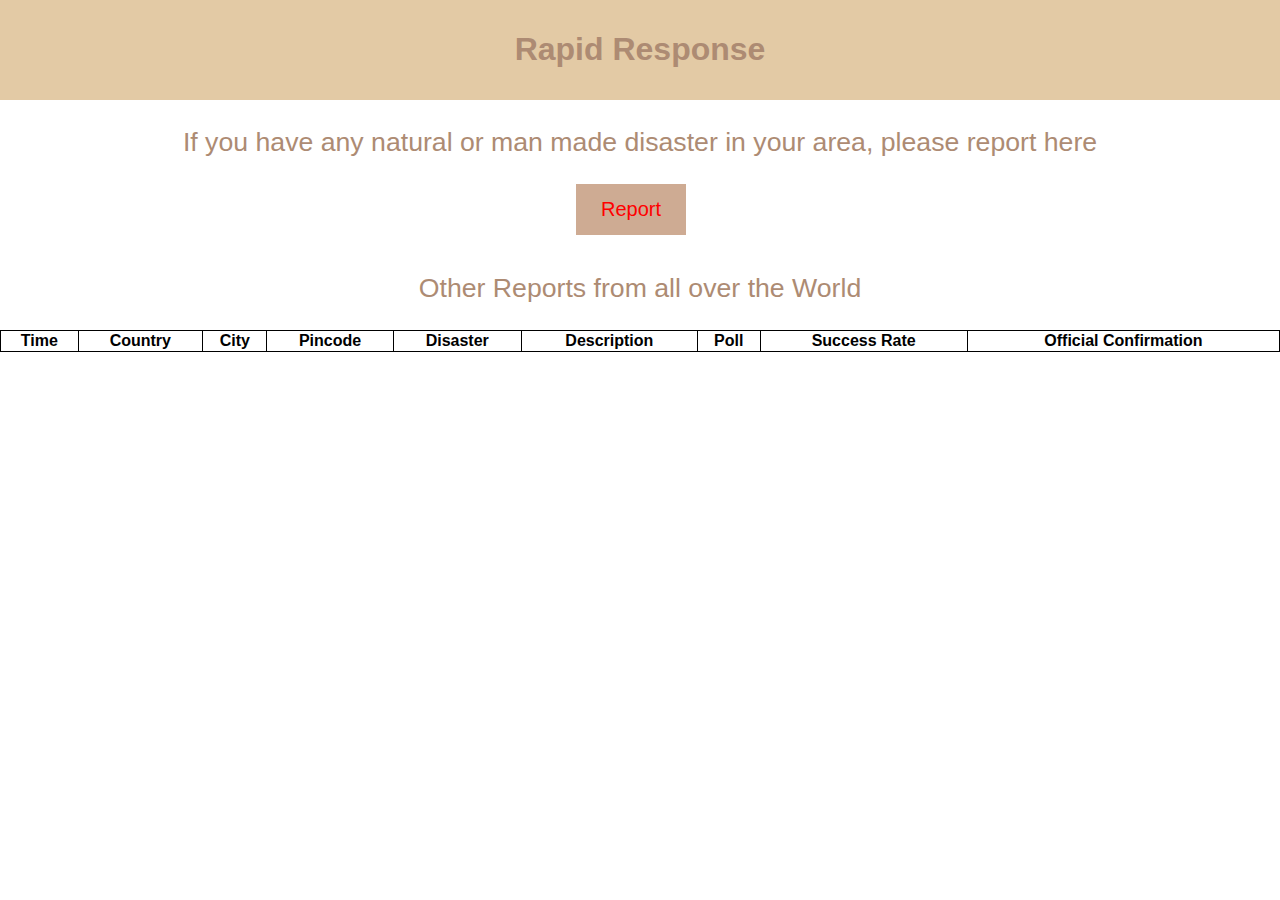
<file: index.html>
<!DOCTYPE html>
<html lang="en">
<head>
    <meta charset="UTF-8">
    <meta http-equiv="X-UA-Compatible" content="IE=edge">
    <meta name="viewport" content="width=device-width, initial-scale=1.0">
    <title>Rapid Response</title>
    <link rel="stylesheet" href="./style.css">
</head>
<body>
    <header>
        <h1>Rapid Response</h1>
    </header>
    <p class="line1">If you have any natural or man made disaster in your area, please report here</p>
    <div class="container">
        <div class="vertical-center">
            <a href="reportform.html" class="btn" target="_blank">Report</a>
        </div>
    </div>
    
    <p class="line2">Other Reports from all over the World</p>
    <table>
        <tr>
            <th>Time</th>
            <th>Country</th>
            <th>City</th>
            <th>Pincode</th>
            <th>Disaster</th>
            <th>Description</th>
            <th>Poll</th>
            <th>Success Rate</th>
            <th>Official Confirmation</th>
        </tr>
    </table>

</body>
</html>
</file>
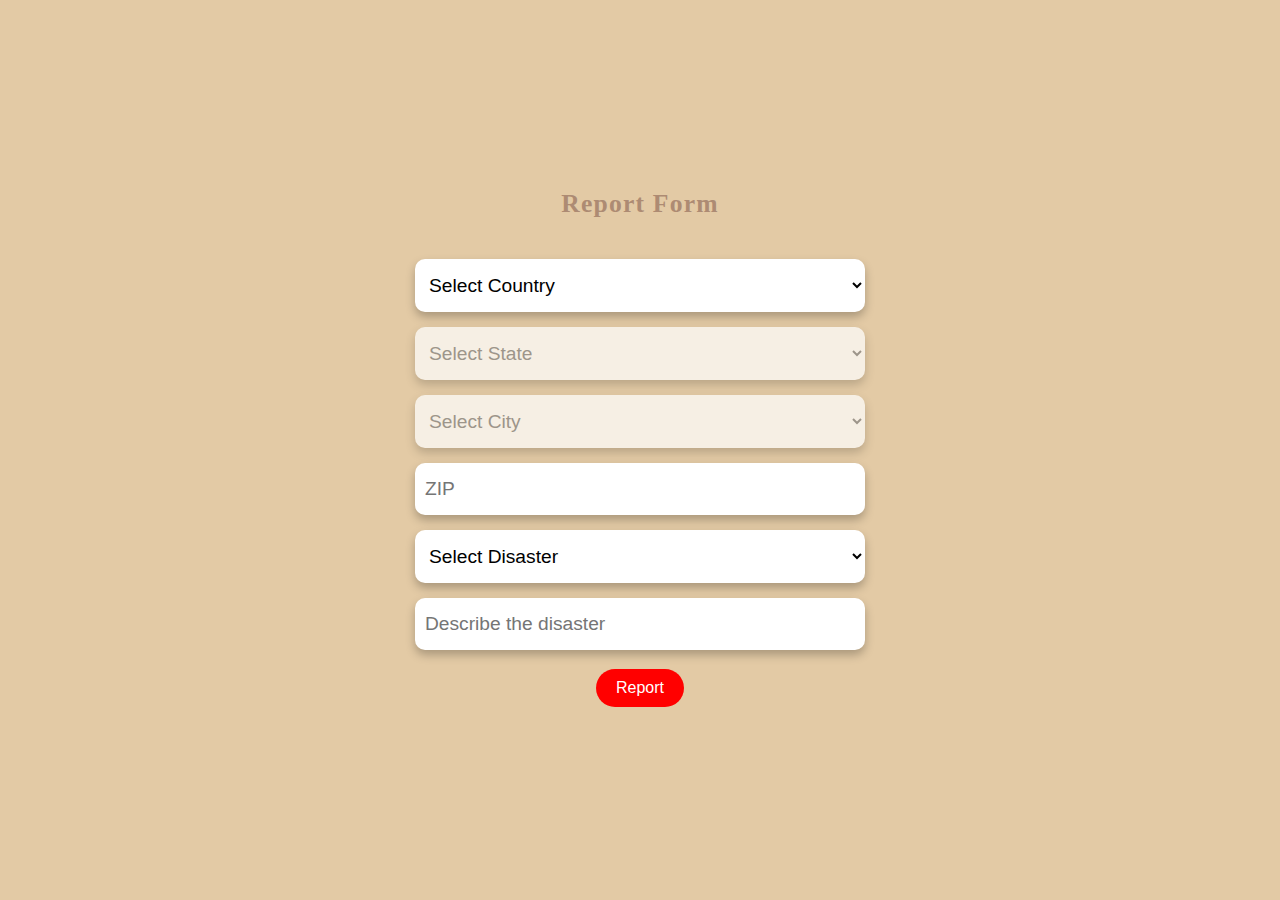
<file: reportform.html>
<!DOCTYPE html>
<html lang="en">
<head>
    <meta charset="UTF-8">
    <meta http-equiv="X-UA-Compatible" content="IE=edge">
    <meta name="viewport" content="width=device-width, initial-scale=1.0">
    <title>Report Form</title>
    <link rel="stylesheet" href="registerform.css">
    <script src="script.js"></script>
</head>
<body>
    <div class="container">
        <h2>Report Form</h2>

        <form action="#">
            <select name="" id="country">
                <option value="">Select Country</option>
            </select>
            <select name="" id="state">
                <option value="">Select State</option>
            </select>
            <select name="" id="city">
                <option value="">Select City</option>
            </select>
            <input type="text" class="underline-input" placeholder="ZIP">
                <select name="" id="disaster">
                    <option value="">Select Disaster</option>
                </select>
                <input type="text" class="underline-input" placeholder="Describe the disaster">
                <button type="submit" class="submit-button">Report</button>
        </form>

    </div>
    
</body>
</html>
</file>
<file: style.css>
body {
    /*font-family: Arial, sans-serif;*/
    font-family: 'Lato', sans-serif;
    margin: 0;
    padding: 0;
}

header {
    background-color: #E3CAA5;
    padding: 10px;
    text-align: center;
    margin:auto;
    color: #AD8B73;
}

.line1{
    text-align: center;
    font-size: 20pt;
    color: #AD8B73;
}

.container{
    position: relative;
}

.vertical-center{
    position: absolute;
    top: 50%;
    left:45%;
}

.btn{
    background-color: #CEAB93;
    color: #FF0000;
    display: inline-block;
    text-align: center;
    text-decoration: none;
    padding: 14px 25px;
    font-size: 20px;
}

.line2{
    text-align: center;
    font-size: 20pt;
    position: relative;
    margin-top: 115px;
    color: #AD8B73;
}

table{
    border-collapse: collapse;
    width: 100%;
}

td, th{
    border: 1px solid black;
    text-align: center;

}
</file>
<file: registerform.css>
*{
  margin: 0;
  padding: 0;
  box-sizing: border-box;
}
h2{
  color: #ad8b73;
}

body{
  display: flex;
  justify-content: center;
  align-items: center;
  min-height: 100vh;
  background-color: #e3caa5;
}

.container{
  text-align: center;
}

.container h2{
  font-size: 2vw;
  font-family: 'Lato';
  margin-bottom: 40px;
  letter-spacing: 1.2px;
}

form{
  display: flex;
  justify-content: center;
  align-items: center;
  flex-direction: column;
  gap: 15px;
}

form select{
  width: 450px;
  padding: 15px;
  padding-left: 10px;
  background-color: #fff;
  border-radius: 10px;
  border: none;
  outline: none;
  font-size: 1.2rem;
  box-shadow: 0 5px 10px 0 rgb(0,0,0,0.25);
  cursor: pointer;
}

.submit-button {
  background-color: red;
  border: none;
  color: white;
  padding: 10px 20px; 
  text-align: center; 
  text-decoration: none; 
  display: inline-block; 
  font-size: 16px; 
  margin: 4px 2px; 
  cursor: pointer;
  border-radius: 20px; 
}

.submit-button:hover {
  background-color: orangered; 
}

.underline-input {
  width: 450px;
  padding: 15px;
  padding-left: 10px;
  background-color: #fff;
  border-radius: 10px;
  border: none;
  outline: none;
  font-size: 1.2rem;
  box-shadow: 0 5px 10px 0 rgb(0,0,0,0.25);
  cursor: pointer;
}
</file>
